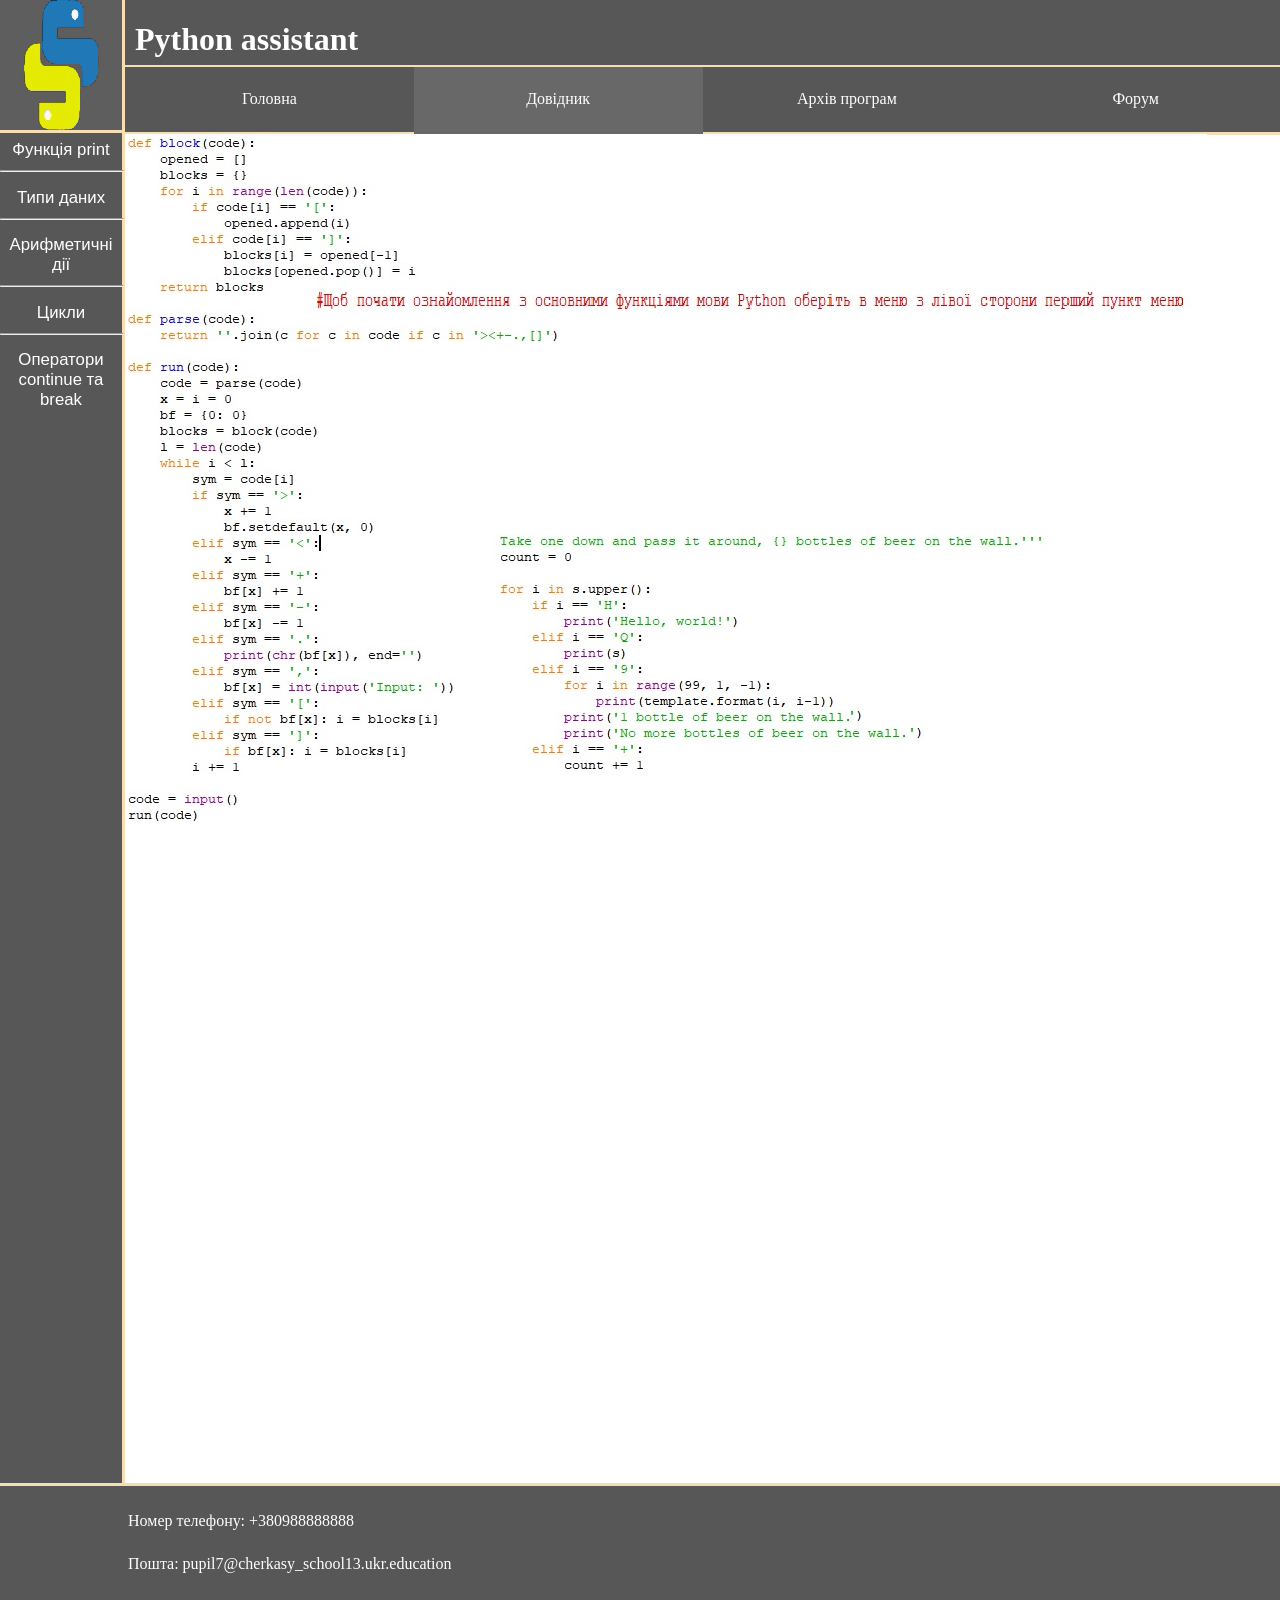
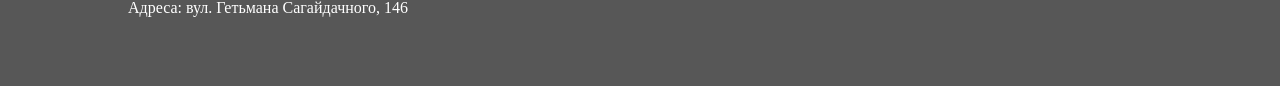
<file: page_1.html>
<html>
    <head>
        <meta charset="utf-8">
        <link rel="stylesheet" href="styles/page_1.css">
        <title>Python assistant</title>
    </head>
    <body>
        <div id="windows">
            <div id="head">
                <div id="div_lohotip">
                    <img src="images/lohotip.gif">
                </div>
                <div id="header">
                    <div id="title">
                        <h1>Python assistant</h1>
                    </div>
                    <div id="menu_1">
                        <div id="menu_1_1">
                            <a href="index.html" style="text-decoration: none; color: white;"><div style="height: 100%; width: 100%; display: flex; justify-content: center; align-items: center;"><p>Головна</p></div></a>
                        </div>
                        <div id="menu_1_2">
                            <a style="text-decoration: none; color: white;"><div style="height: 100%; width: 100%; display: flex; justify-content: center; align-items: center;"><p>Довідник</p></div></a>
                        </div>
                        <div id="menu_1_3">
                            <a href="page_2.html" style="text-decoration: none; color: white;"><div style="height: 100%; width: 100%; display: flex; justify-content: center; align-items: center;"><p>Архів програм</p></div></a>
                        </div>
                        <div id="menu_1_4" onclick="chat()">
                            <a href="page_3.php" style="text-decoration: none; color: white;"><div style="height: 100%; width: 100%; display: flex; justify-content: center; align-items: center;"><p>Форум</p></div></a>
                        </div>
                    </div>
                </div>
            </div>
            <div id="conteiner">
                <div id="menu_2">
                    <input type="button" value="Функція prіnt" class="button" onclick="pr()">
                    <hr>
                    <input type="button" value="Типи даних" class="button" onclick="tipe()">
                    <hr>
                    <input type="button" value="Арифметичні дії" class="button" onclick="arifm()">
                    <hr>
                    <input type="button" value="Цикли" class="button" onclick="cikl()">
                    <hr>
                    <input type="button" value="Оператори continue та break" class="button" onclick="cikl_ef()">
                </div>
                <div id="content">
                    <div id="div_img">
                        <img id="img_4" src="images/img_4.jpg">
                    </div>
                    <div id="pr">
                        <h2 style="padding-left: 10%; font-size: 32px;">Print</h2>
                        <p style="font-size: 16px;">Команда print використовується для виведення тексту(символів).</p>
                        <p style="font-size: 16px;">Текст для виведення береться в лапки в дужках.</p>
                        <img src="images/print_1.jpg">
                        <p style="font-size: 16px;">Також можна виводити значення змінних. Для початку потрібно прив'язати цій змінній якийсь текст, символ чи число. Для цього використаємо таку команду: Назва змінної="Якийсь текст" або Назва змінної=Якесь число. Зверніть увагу, що при призначенні змінній числа ми не беремо його в лапки навідмінно від текста. Потім, щоб вивести значення використаємо функцію print(), при цьому ми пишемо назву змінної в душках, не биручи її в лапки.</p><br>
                        <p style="font-size: 16px;">Наприклад: </p>
                        <img src="images/print_2.jpg">
                    </div>
                    <div id="type">
                        <h2 style="padding-left: 10%; font-size: 32px;">Типи даних</h2>
                        <p style="font-size: 16px;">При програмуванні мовою Python використовується достатньо велика кількість типів даних. Але є основні, такі як: </p>
                        <ul>
                            <li>boolean — логічнтй тип</li>
                            <li>integer — ціле число</li>
                            <li>float — дійсне число</li>
                            <li>string — рядок</li>
                        </ul>
                        <p style="font-size: 16px;">Також можна перевірити тип даних, які прив'язані до змінних за допомогою функції print(), а саме:</p>
                        <img src="images/type_1.jpg">
                        <p style="font-size: 16px;">Іноді потрібно змінити тип даних змінної, наприклад з рядка на число, щоб надалі виконувати арифметичні дії над числом. Для цього використаємо таку команду: Назва змінної=Новий тип(Назва змінної)</p>
                        <img src="images/type_2.jpg">

                    </div>
                    <div id="arifm">
                        <h2 style="padding-left: 10%; font-size: 32px;">Арифметичні дії</h2>
                        <p style="font-size: 16px;">Основними арифметичними діями в мові програмування Python є: +, -, *, /, **, //, %.</p>
                        <ul>
                            <li>+ — використовується для додавання чисел або додавання одного рядка до іншого.</li>
                            <li>- — використовується для віднімання чисел.</li>
                            <li>* — використовується для множення чисел або для повторення рядка.</li>
                            <li>/ — використовується для ділення чисел.</li>
                            <li>** — використовується для піднесення числа до степеня.</li>
                            <li>// — використовується для ділення чисел без остачі.</li>
                            <li>% — використовується для визначення остачі від ділення чисел.</li>
                        </ul>
                        <img src="images/arifm_1.jpg">
                    </div>
                    <div id="cikl">
                        <h2 style="padding-left: 10%; font-size: 32px;">Цикли</h2>
                        <p style="font-size: 16px;">В мові Python часть використовують цикли різних типів. Цикли for та while. Цикл має таку будову: умова, тіло.</p>
                        <p style="font-size: 16px;">Цикл while (з англ. - доки) виконує тіло циклу до того часу, доки умова циклу виконується, а також цикл for.</p>
                        <p style="font-size: 16px;">Використовуючи команди if (якщо), else (інакше) та elif(інакше якщо), можна робити розгалудження.</p>
                        <img src="images/cikl_1.jpg" style="margin-bottom: 5%;">
                        <img src="images/cikl_2.jpg">
                    </div>
                    <div id="cikl_ef">
                        <h2 style="padding-left: 10%; font-size: 32px;">Оператори continue та break</h2>
                        <p style="font-size: 16px;">Оператор continue починає наступний прохід циклу, минаючи тіло циклу, що залишилося.</p>
                        <img src="images/cikl_ef_1.jpg" style="margin-bottom: 5%;">
                        <p style="font-size: 16px;">Оператор break достроково перериває цикл.</p>
                        <img src="images/cikl_ef_2.jpg">
                    </div>
                </div>
            </div>
            <div id="contacts">
                <p>Номер телефону: +380988888888</p>
                <p>Пошта: pupil7@cherkasy_school13.ukr.education</p>
                <p>Адреса: вул. Гетьмана Сагайдачного, 146</p>
            </div>
        </div>
        <script src="scripts/page_1.js"></script>
        <script src="scripts/script.js"></script>
    </body>
</html>
</file>
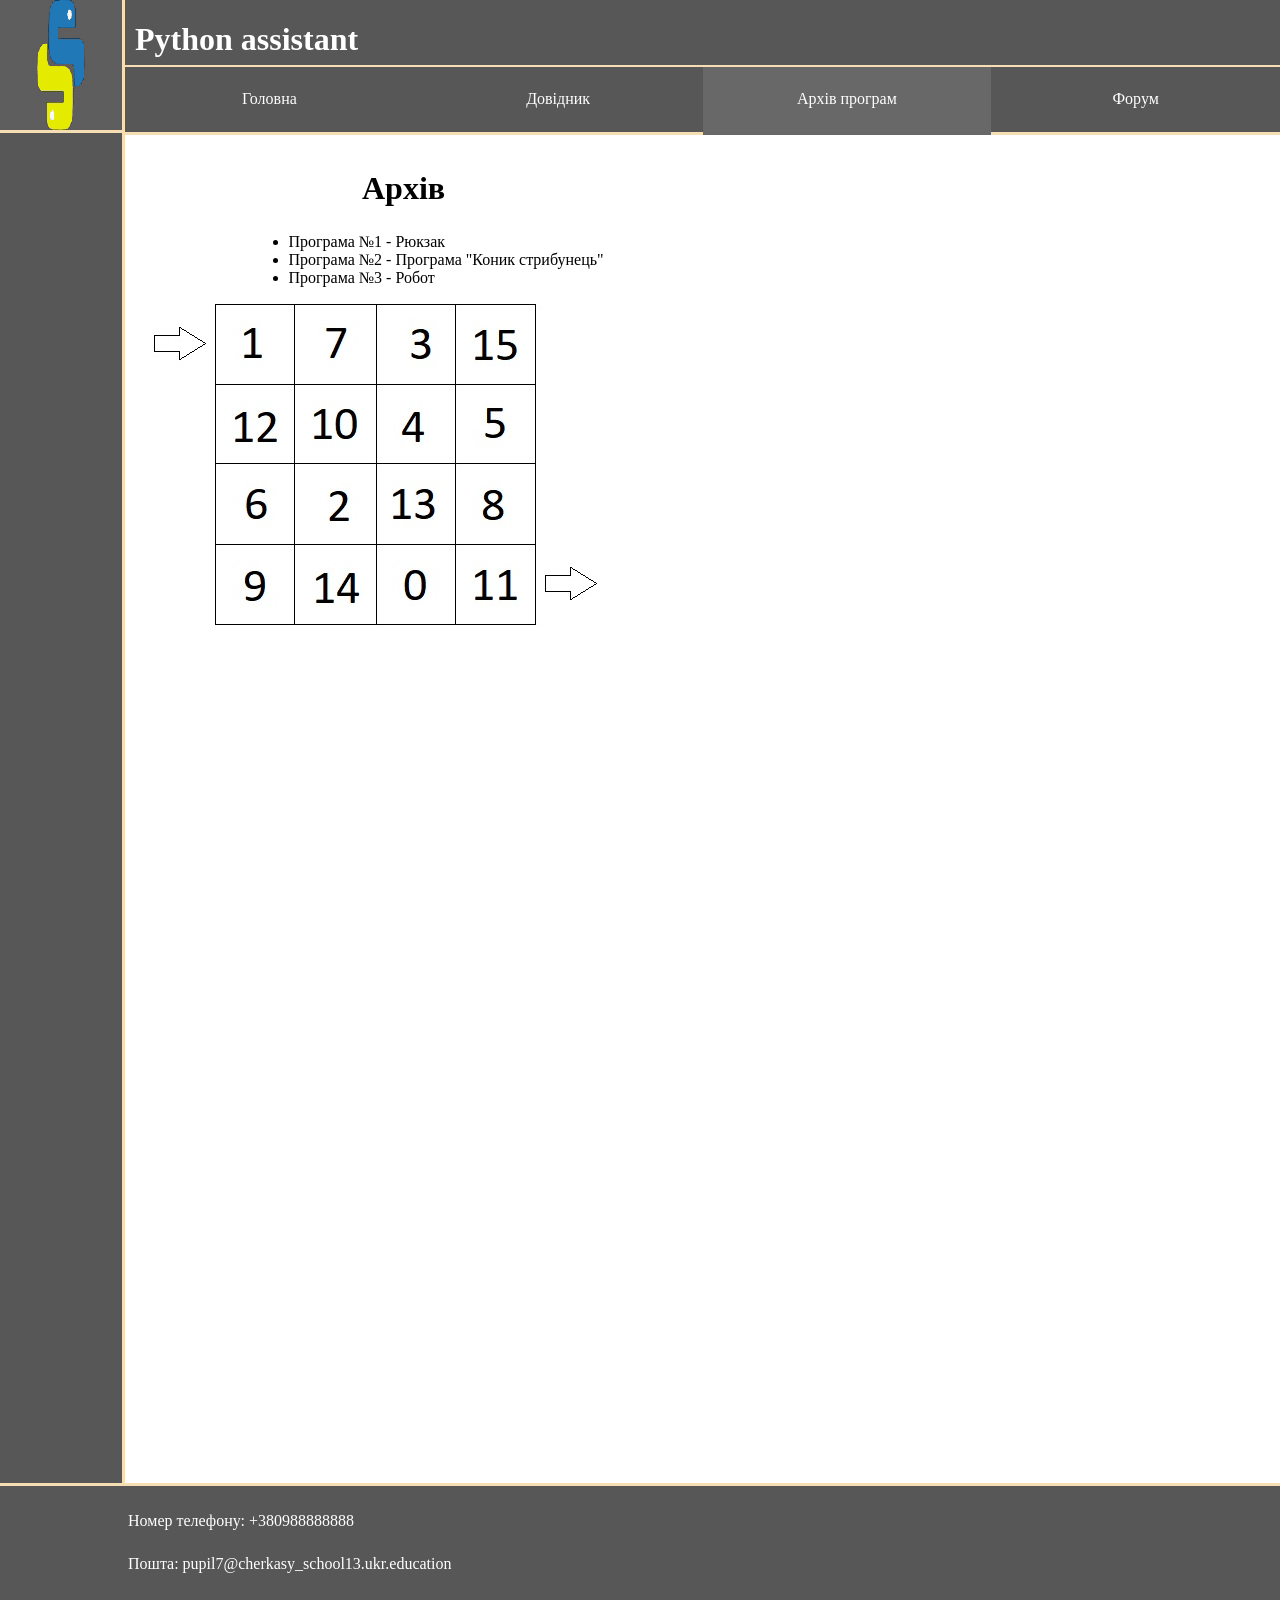
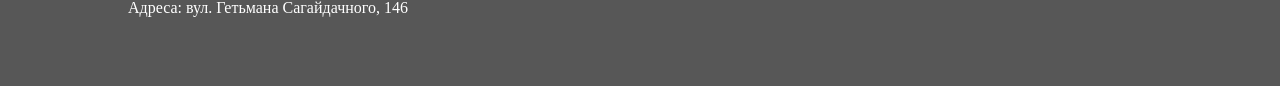
<file: page_2.html>
<html>
    <head>
        <meta charset="utf-8">
        <link rel="stylesheet" href="styles/page_2.css">
        <title>Python assistant</title>
    </head>
    <body>
        <div id="windows">
            <div id="head">
                <div id="div_lohotip">
                    <img src="images/lohotip.gif">
                </div>
                <div id="header">
                    <div id="title">
                        <h1>Python assistant</h1>
                    </div>
                    <div id="menu_1">
                        <div id="menu_1_1">
                            <a href="index.html" style="text-decoration: none; color: white;"><div style="height: 100%; width: 100%; display: flex; justify-content: center; align-items: center;"><p>Головна</p></div></a>
                        </div>
                        <div id="menu_1_2">
                            <a href="page_1.html" style="text-decoration: none; color: white;"><div style="height: 100%; width: 100%; display: flex; justify-content: center; align-items: center;"><p>Довідник</p></div></a>
                        </div>
                        <div id="menu_1_3">
                            <a style="text-decoration: none; color: white;"><div style="height: 100%; width: 100%; display: flex; justify-content: center; align-items: center;"><p>Архів програм</p></div></a>
                        </div>
                        <div id="menu_1_4" onclick="chat()">
                            <a href="page_3.php" style="text-decoration: none; color: white;"><div style="height: 100%; width: 100%; display: flex; justify-content: center; align-items: center;"><p>Форум</p></div></a>
                        </div>
                    </div>
                </div>
            </div>
            <div id="conteiner">
                <div id="menu_2">
                </div>
                <div id="content">
                    <h2 style="padding-left: 20%; font-size: 32px;">Архів</h2>
                    <ul>
                        <li><a id="dow" href="https://drive.google.com/file/d/155k3DD2GT5s2rrTuOd4P2bykFkfEQxpr/view?usp=sharing" download target="_blank">Програма №1</a><a> - Рюкзак</a></li>
                        <li><a id="dow" href="https://drive.google.com/file/d/1_ewoLAsTqSR456ul7V6_gKFFi4HDmrAd/view?usp=sharing" download target="_blanck">Програма №2</a><a> - Програма "Коник стрибунець"</a></li>
                        <li><a id="dow" href="https://drive.google.com/file/d/1GWSMLt-HpnziBRorI2FDTz4VQ7OOG362/view?usp=sharing" download target="_blanck">Програма №3</a><a> - Робот</a></li>
                    </ul>
                    <img id="img_5" src="images/img_5.jpg">
                </div>
            </div>
            <div id="contacts">
                <p>Номер телефону: +380988888888</p>
                <p>Пошта: pupil7@cherkasy_school13.ukr.education</p>
                <p>Адреса: вул. Гетьмана Сагайдачного, 146</p>
            </div>
        </div>
        <script src="scripts/script.js"></script>
    </body>
</html>
</file>
<file: styles/page_1.css>
body {
    margin: 0%;
}
#head {
    display: flex;
    flex-direction: row;
    color: white;
}
#div_lohotip {
    background-color: rgb(87, 87, 87);
    border-bottom: 3px solid wheat;
    border-right:  3px solid wheat;
    max-height: 130px;
    min-height: 130px;
    max-width: 122px;
    min-width: 122px;
}
#header {
    display: flex;
    flex-direction: column;
    width: 100%;
}
#title {
    background-color: rgb(87, 87, 87);
    border-bottom: 3px solid wheat;
    max-height: 65px;
    min-height: 65px;
    width: 100%;
}
h1{
    margin-left: 10px;
}
#menu_1 {
    max-height: 65px;
    min-height: 65px;
    width: 100%;
    align-items: center;
    text-align: center;
    display: flex;
    justify-content: space-around;
}
#menu_1_1 {
    background-color: rgb(87, 87, 87);
    border-bottom: 3px solid wheat;
    height: 100%;
    width: 100%;
    display: flex;
    justify-content: center;
    align-items: center;
    margin-right: 0%;
}
#menu_1_2 {
    border-bottom: 3px solid rgb(104, 104, 104);
    background-color: rgb(104, 104, 104);
    height: 100%;
    width: 100%;
    display: flex;
    justify-content: center;
    align-items: center;
}
#menu_1_3 {
    border-bottom: 3px solid wheat;
    background-color: rgb(87, 87, 87);
    height: 100%;
    width: 100%;
    display: flex;
    justify-content: center;
    align-items: center;
}
#menu_1_4 {
    border-bottom: 3px solid wheat;
    background-color: rgb(87, 87, 87);
    height: 100%;
    width: 100%;
    display: flex;
    justify-content: center;
    align-items: center;
}
#conteiner {
    margin: 0%;
    display: flex;
    flex-direction: row;
    height: 150%;
    width: 100%;
}
#menu_2 {
    background-color: rgb(87, 87, 87);
    border-right: 3px solid wheat;
    max-width: 122px;
    min-width: 122px;
    height: 100%;
    display: flex;
    flex-direction: column;
}
hr {
    width: 100%;
}
.button {
    background-color: rgb(87, 87, 87);
    border: 1px solid rgb(87, 87, 87);
    color: white;
    margin-top: 5px;
    font-size: 105%;
    white-space: pre-line;
    padding: 1%;
}
#content {
    height: 100%;
}
#img_4 {
    margin-top: 1px;
}
#div_img {
    position: absolute;
}
#pr {
    visibility: hidden;
    position: absolute;
    padding-left: 10%;
    width: 50%;
}
#arifm {
    visibility: hidden;
    position: absolute;
    padding-left: 10%;
    width: 50%;
}
#type {
    visibility: hidden;
    position: absolute;
    padding-left: 10%;
    width: 50%;
}
#cikl {
    visibility: hidden;
    position: absolute;
    padding-left: 10%;
    width: 50%;
}
#cikl_ef {
    visibility: hidden;
    position: absolute;
    padding-left: 10%;
    width: 50%;
}
#contacts {
    background-color: rgb(87, 87, 87);
    border-top: 3px solid wheat;
    width: 100%;
    height: 200px;
    color: white;
}
#contacts p {
    margin: 2% 0% 2% 10%;
  }
</file>
<file: styles/page_2.css>
body {
    margin: 0%;
}
#head {
    display: flex;
    flex-direction: row;
    color: white;
}
#div_lohotip {
    background-color: rgb(87, 87, 87);
    border-bottom: 3px solid wheat;
    border-right:  3px solid wheat;
    max-height: 130px;
    min-height: 130px;
    max-width: 122px;
    min-width: 122px;
}
#header {
    display: flex;
    flex-direction: column;
    width: 100%;
}
#title {
    background-color: rgb(87, 87, 87);
    border-bottom: 3px solid wheat;
    max-height: 65px;
    min-height: 65px;
    width: 100%;
}
h1{
    margin-left: 10px;
}
#menu_1 {
    max-height: 65px;
    min-height: 65px;
    width: 100%;
    align-items: center;
    text-align: center;
    display: flex;
    justify-content: space-around;
}
#menu_1_1 {
    border-bottom: 3px solid wheat;
    background-color: rgb(87, 87, 87);
    height: 100%;
    width: 100%;
    display: flex;
    justify-content: center;
    align-items: center;
    margin-right: 0%;
}
#menu_1_2 {
    background-color: rgb(87, 87, 87);
    border-bottom: 3px solid wheat;
    height: 100%;
    width: 100%;
    display: flex;
    justify-content: center;
    align-items: center;
}
#menu_1_3 {
    border-bottom: 3px solid rgb(104, 104, 104);
    background-color: rgb(104, 104, 104);
    height: 100%;
    width: 100%;
    display: flex;
    justify-content: center;
    align-items: center;
}
#menu_1_4 {
    border-bottom: 3px solid wheat;
    background-color: rgb(87, 87, 87);
    height: 100%;
    width: 100%;
    display: flex;
    justify-content: center;
    align-items: center;
}
#conteiner {
    margin: 0%;
    display: flex;
    flex-direction: row;
    height: 150%;
    width: 100%;
}
#menu_2 {
    background-color: rgb(87, 87, 87);
    border-right: 3px solid wheat;
    max-width: 122px;
    min-width: 122px;
    height: 100%;
    display: flex;
    justify-content: space-between;
    color: white;
    text-decoration: none;
}
#content {
    width: 100%;
    height: 100%;
    padding:10px;
}
#img_5 {
left: 10%;
top: 20%;
}

#dow {
    text-decoration: none;
    color: black;
}
ul {
    margin-left: 10%;
}
#contacts {
    background-color: rgb(87, 87, 87);
    border-top: 3px solid wheat;
    width: 100%;
    height: 200px;
    color: white;
}
#contacts p {
    margin: 2% 0% 2% 10%;
  }
</file>
